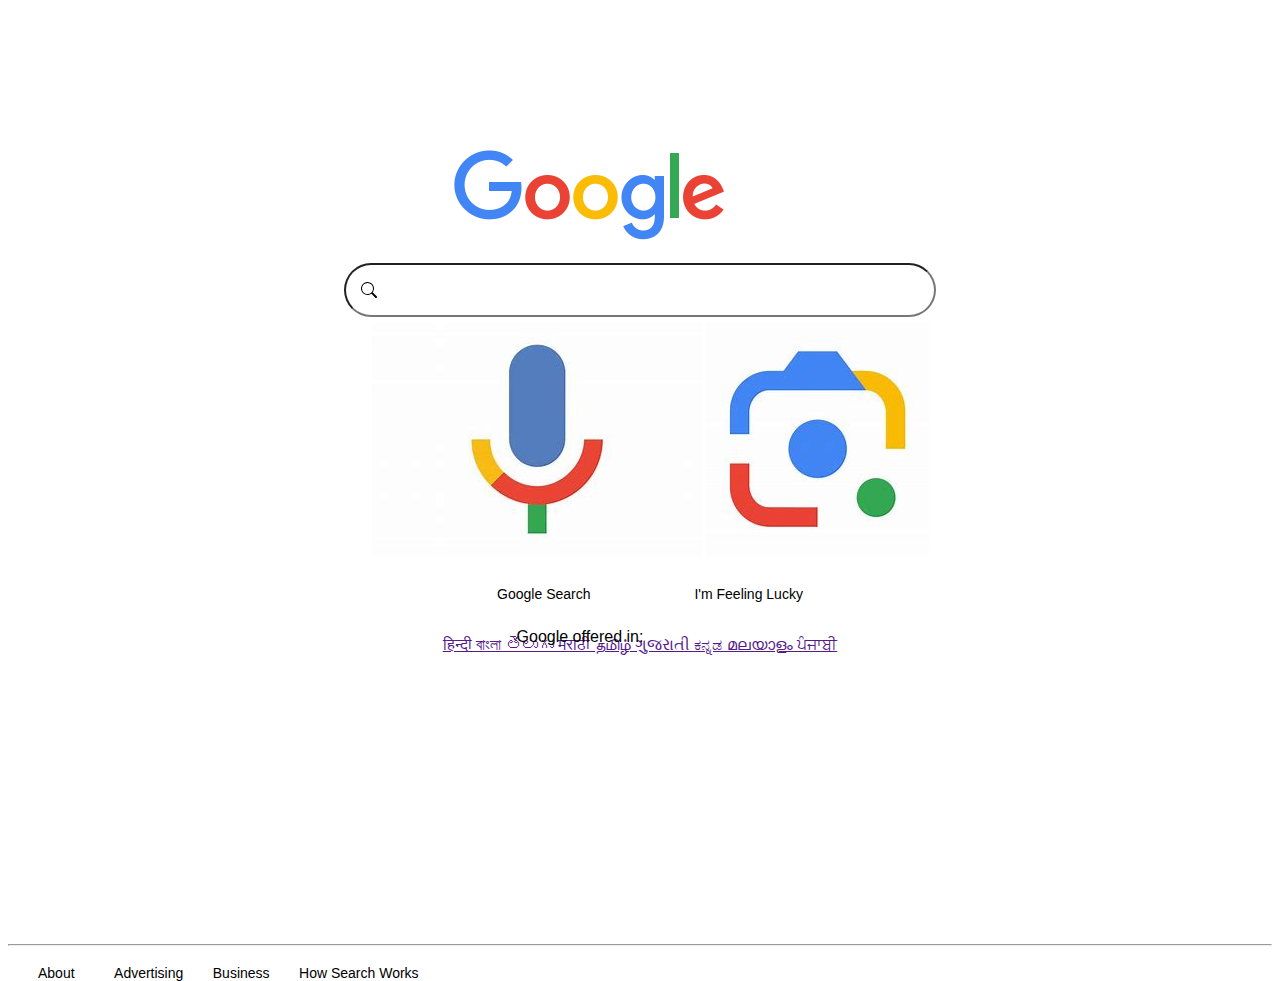
<file: index.html>
<!DOCTYPE html>
<html lang="en">
<head>
    <meta charset="UTF-8">
    <meta name="viewport" content="width=device-width, initial-scale=1.0">
    <title>Document</title>
    <link rel="stylesheet" href="google.css">
</head>
<body>
    <head>

    </head>
    <main>
        <div class="google">
            <img src="googlelogo_color_272x92dp.png" alt="">
        </div>
        <div class="search">
            <input type="text"  >
        </div>
        <div class="logos">
            <a href="search.html"><img src="data:image/svg+xml,%3Csvg xmlns='http://www.w3.org/2000/svg' width='16' height='16' class='bi bi-search' viewBox='0 0 16 16'%3E%3Cpath d='M11.742 10.344a6.5 6.5 0 1 0-1.397 1.398h-.001c.03.04.062.078.098.115l3.85 3.85a1 1 0 0 0 1.415-1.414l-3.85-3.85a1.007 1.007 0 0 0-.115-.1zM12 6.5a5.5 5.5 0 1 1-11 0 5.5 5.5 0 0 1 11 0z'%3E%3C/path%3E%3C/svg%3E" alt=""></a>
            <img class="lgo" id="mic" src="mic.jpeg" alt="" >
            <img class="lgo" src="lens1.jpeg" alt="" >
        </div>
        <div class="bot">
            <p>Google Search</p>
            <p>I'm Feeling Lucky</p>
        </div>
        <div class="line3">
            <p>Google offered in: </p>
            
        </div>
        <div class="lang">  <a href="">हिन्दी বাংলা తెలుగు मराठी தமிழ் ગુજરાતી ಕನ್ನಡ മലയാളം ਪੰਜਾਬੀ</a>

        </div>
                     <hr>

    </main>
    
    <footer>
        <div class="footer">
<a href="">About</a>
<a href="">Advertising</a>
<a href="">Business</a>
<a href="">How Search Works</a>
        </div>
      
    </footer>
</body>
</html>
</file>
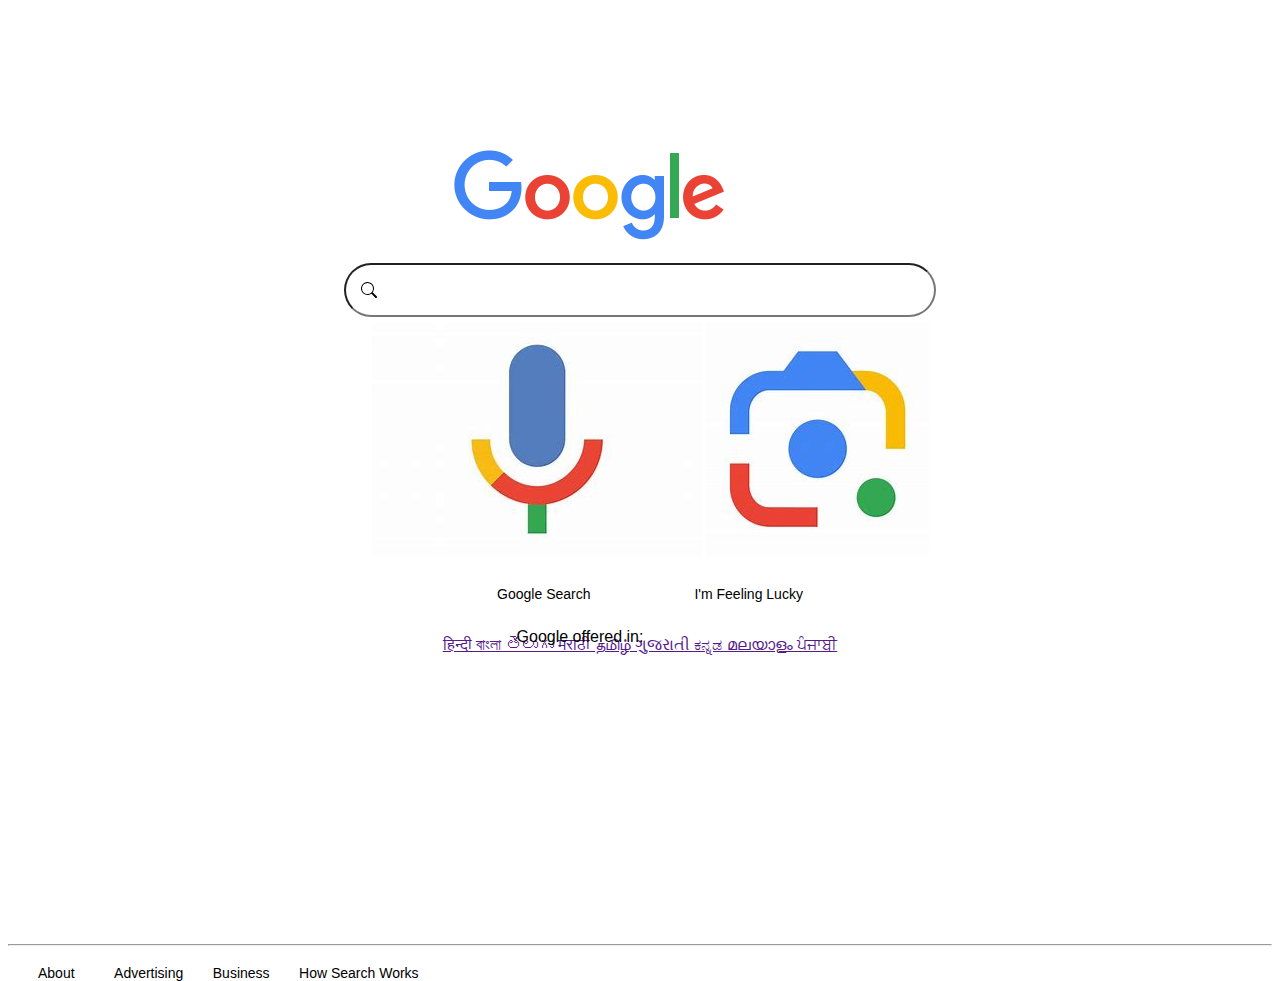
<file: index.html.html>
<!DOCTYPE html>
<html lang="en">
<head>
    <meta charset="UTF-8">
    <meta name="viewport" content="width=device-width, initial-scale=1.0">
    <title>Document</title>
    <link rel="stylesheet" href="google.css">
</head>
<body>
    <head>

    </head>
    <main>
        <div class="google">
            <img src="googlelogo_color_272x92dp.png" alt="">
        </div>
        <div class="search">
            <input type="text"  >
        </div>
        <div class="logos">
            <a href="search.html"><img src="data:image/svg+xml,%3Csvg xmlns='http://www.w3.org/2000/svg' width='16' height='16' class='bi bi-search' viewBox='0 0 16 16'%3E%3Cpath d='M11.742 10.344a6.5 6.5 0 1 0-1.397 1.398h-.001c.03.04.062.078.098.115l3.85 3.85a1 1 0 0 0 1.415-1.414l-3.85-3.85a1.007 1.007 0 0 0-.115-.1zM12 6.5a5.5 5.5 0 1 1-11 0 5.5 5.5 0 0 1 11 0z'%3E%3C/path%3E%3C/svg%3E" alt=""></a>
            <img class="lgo" id="mic" src="mic.jpeg" alt="" >
            <img class="lgo" src="lens1.jpeg" alt="" >
        </div>
        <div class="bot">
            <p>Google Search</p>
            <p>I'm Feeling Lucky</p>
        </div>
        <div class="line3">
            <p>Google offered in: </p>
            
        </div>
        <div class="lang">  <a href="">हिन्दी বাংলা తెలుగు मराठी தமிழ் ગુજરાતી ಕನ್ನಡ മലയാളം ਪੰਜਾਬੀ</a>

        </div>
                     <hr>

    </main>
    
    <footer>
        <div class="footer">
<a href="">About</a>
<a href="">Advertising</a>
<a href="">Business</a>
<a href="">How Search Works</a>
        </div>
      
    </footer>
</body>
</html>
</file>
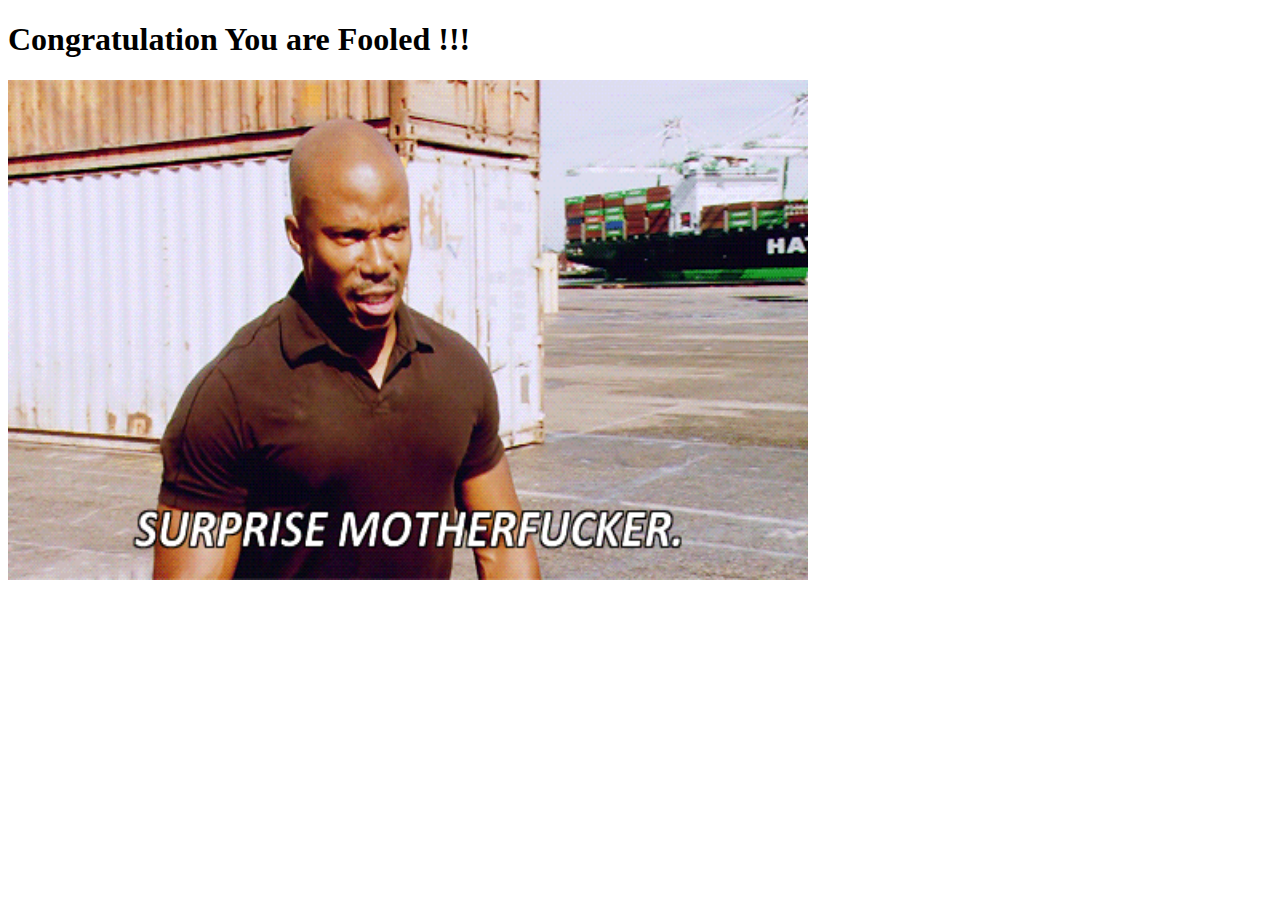
<file: search.html>
<!DOCTYPE html>
<html lang="en">
<head>
    <meta charset="UTF-8">
    <meta name="viewport" content="width=device-width, initial-scale=1.0">
    <title>Document</title>
</head>
<style>
    img{
           
    }
</style>
<body>

    <h1>
        Congratulation You are Fooled !!!
    </h1>
    <img src="suprise1.gif" alt="" width="800" height="500">
    
</body>
</html>
</file>
<file: google.css>
.google{
font-size: 92px ;
text-align: center;
margin-top: 150px;
position: relative;
right: 50px;
}

.search{
    text-align: center;
    padding-bottom: 5px;
   
}

input{
    border-radius: 50px;
    width: 584px;
    height: 47.6px;
    font-size: 20px;
}

p{
    display: inline;
    margin-left: 100px;
}

.bot{
text-align: center;
font-family: arial,sans-serif;
font-size: 14px;
    margin: 11px 4px;
    padding: 0 16px;
    line-height: 27px;
    height: 36px;
    min-width: 54px;
    text-align: center;

}



.search input{
    text-align: center;
}
hr{
    position: relative;
    margin-top: 290px;
}

footer{
    margin-top: 0px;

}

footer a{
    font-size: 14px;
    position: relative;
    top: 10px;
    text-decoration: none;
    color: black;
}

footer :nth-child(4){
    position: relative;
    left: 100px;
}
footer :nth-child(3){
    position: relative;
    left: 75px;
}
footer :nth-child(2){
    position: relative;
    left: 50px;
}
footer :nth-child(1){
    position: relative;
    left: 15px;
}
.line3 {
    text-align: center;
    position: relative;
    right: 110px;
    top: 10px;
}
.line3 a{
    text-decoration: none;
    font-size: 12px;
}

main{
text-align: center;
}

body{
    font-family: arial,sans-serif;
}

.bot p{
    font-weight: lighter;
    position: relative;
    right: 40px;
    top: 10px;
}

.logos a{
    position: relative;
    bottom: 258px;
    left: 10px;
}


@media (max-width: 300px) {
 
    .google{
       position: relative;
       left: 50%;
    }
.logos a{
    display: inline;
    position: relative;
    bottom: 65px;
    left: -70px;
  
}

.lgo{
    display: inline;
    width: 40px;
    height: 40px;
    position: relative;
    bottom: 50px;
    left: 380px;

}

#mic{
    width: 50px;
    height: 40px;

}

.bot p{
    display: inline;
    position: relative;
    margin: 0px;
    position: relative;
    left:40%;
    top: -20px;

}

.line3 p{
    position: relative;
    left: 150px;
    bottom: 20px;

} 
.lang a{
    text-decoration: none;
    position: relative;
    left: 30%;
    background-color: aqua;
  
}

footer{
    display:none;
}

}
</file>
